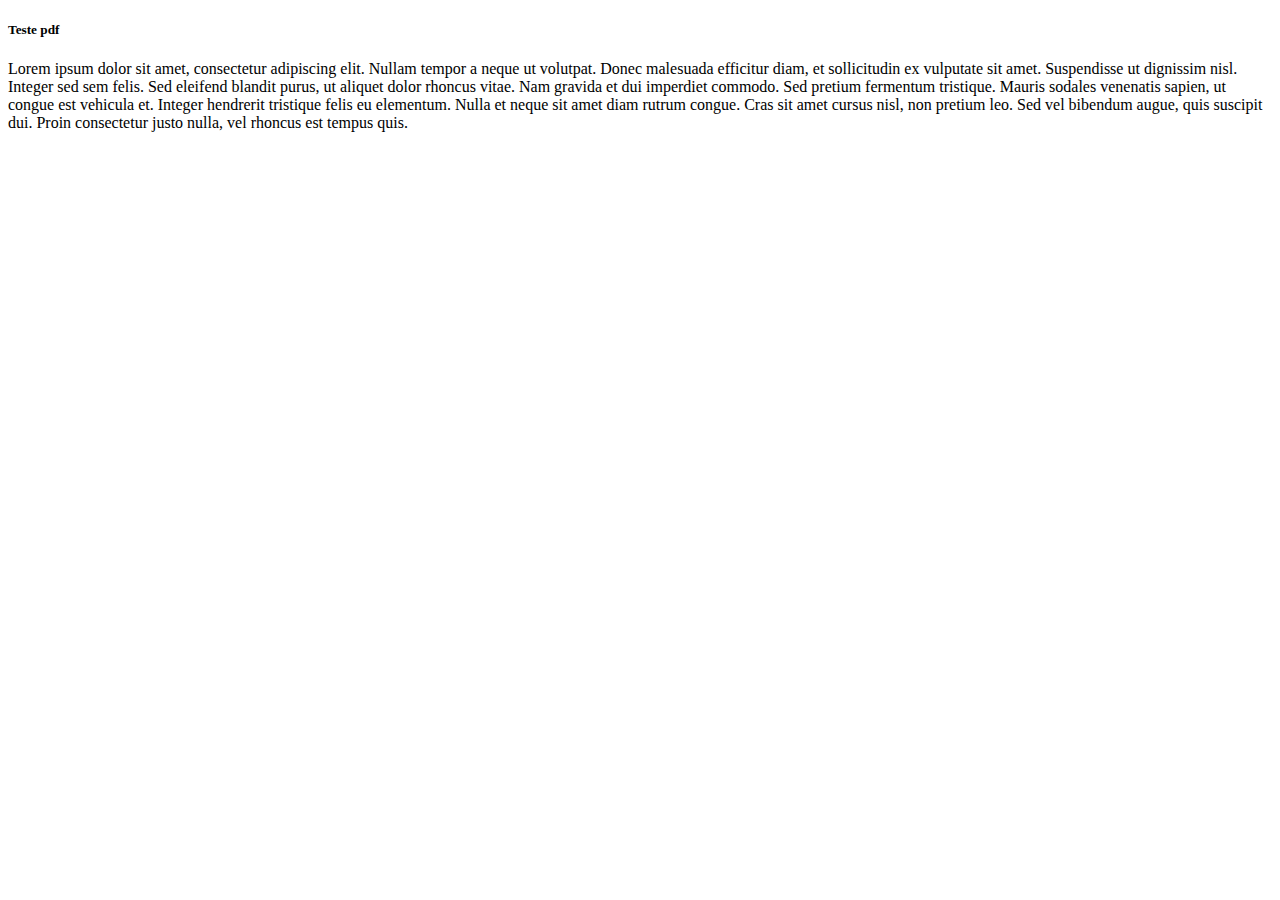
<file: content.html>
<!DOCTYPE html>
<html lang="en">
<head>
    <meta charset="UTF-8">
</head>
<body>
    <div id="content">
        <h5>Teste pdf</h5>
        <p>
            Lorem ipsum dolor sit amet, consectetur adipiscing elit. Nullam tempor a neque ut volutpat. Donec malesuada efficitur diam, et sollicitudin ex vulputate sit amet. Suspendisse ut dignissim nisl. Integer sed sem felis. Sed eleifend blandit purus, ut aliquet dolor rhoncus vitae. Nam gravida et dui imperdiet commodo. Sed pretium fermentum tristique. Mauris sodales venenatis sapien, ut congue est vehicula et. Integer hendrerit tristique felis eu elementum. Nulla et neque sit amet diam rutrum congue. Cras sit amet cursus nisl, non pretium leo. Sed vel bibendum augue, quis suscipit dui. Proin consectetur justo nulla, vel rhoncus est tempus quis.
        </p>
    </div>
</body>
</html>
</file>
